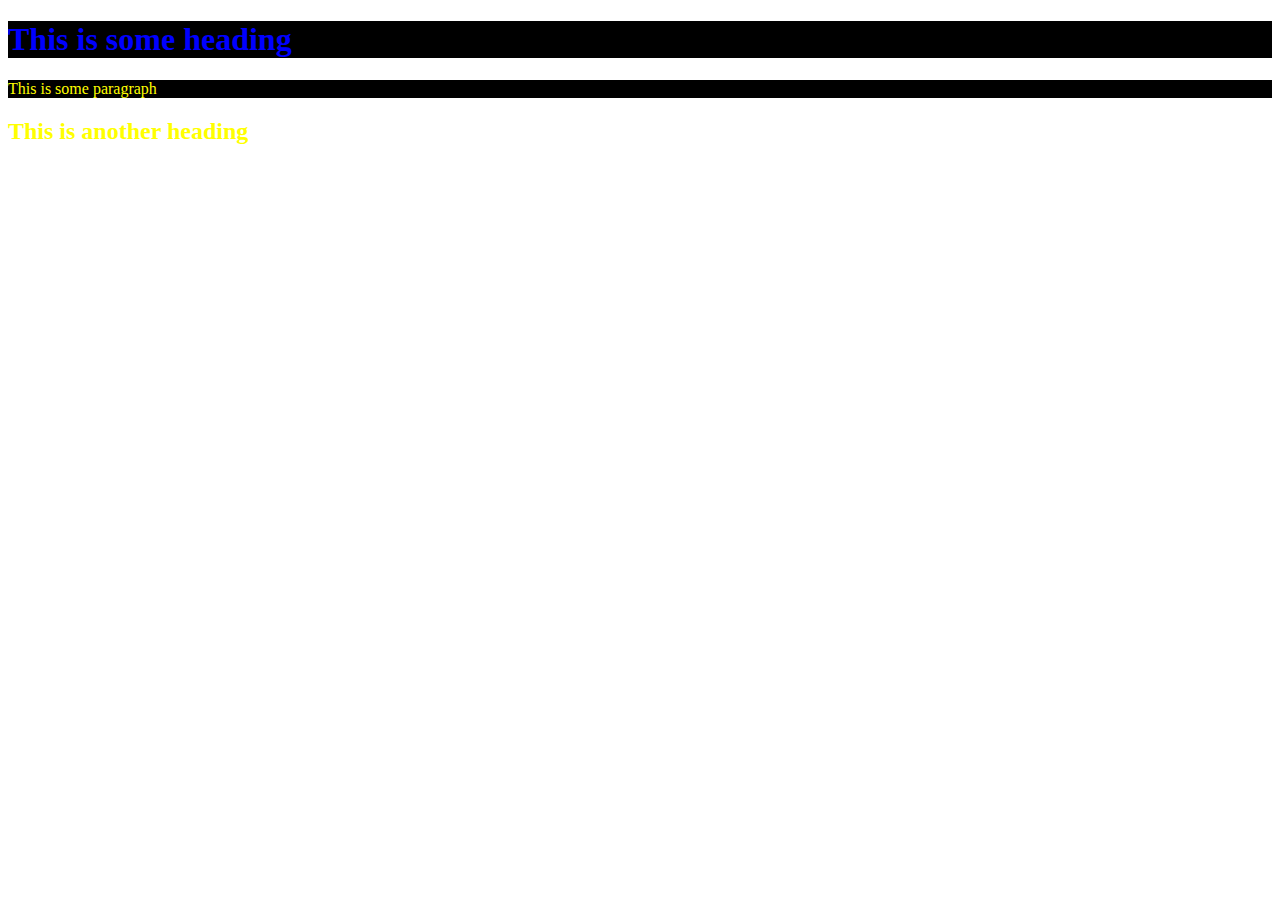
<file: index.html>
<!DOCTYPE html>
<!-- opening tag -->
<!-- Common Gateway Interface -->
<html>
    <head>
        <title>My First HTML Page</title>
        <link rel="stylesheet" href="style.css">
    </head>
    <body>
        <h1 id="myHeading" class="htmlElement">This is some heading</h1>
        <p class="htmlElement">This is some paragraph</p>
        <h2>This is another heading</h2>
    </body>
</html>
</file>
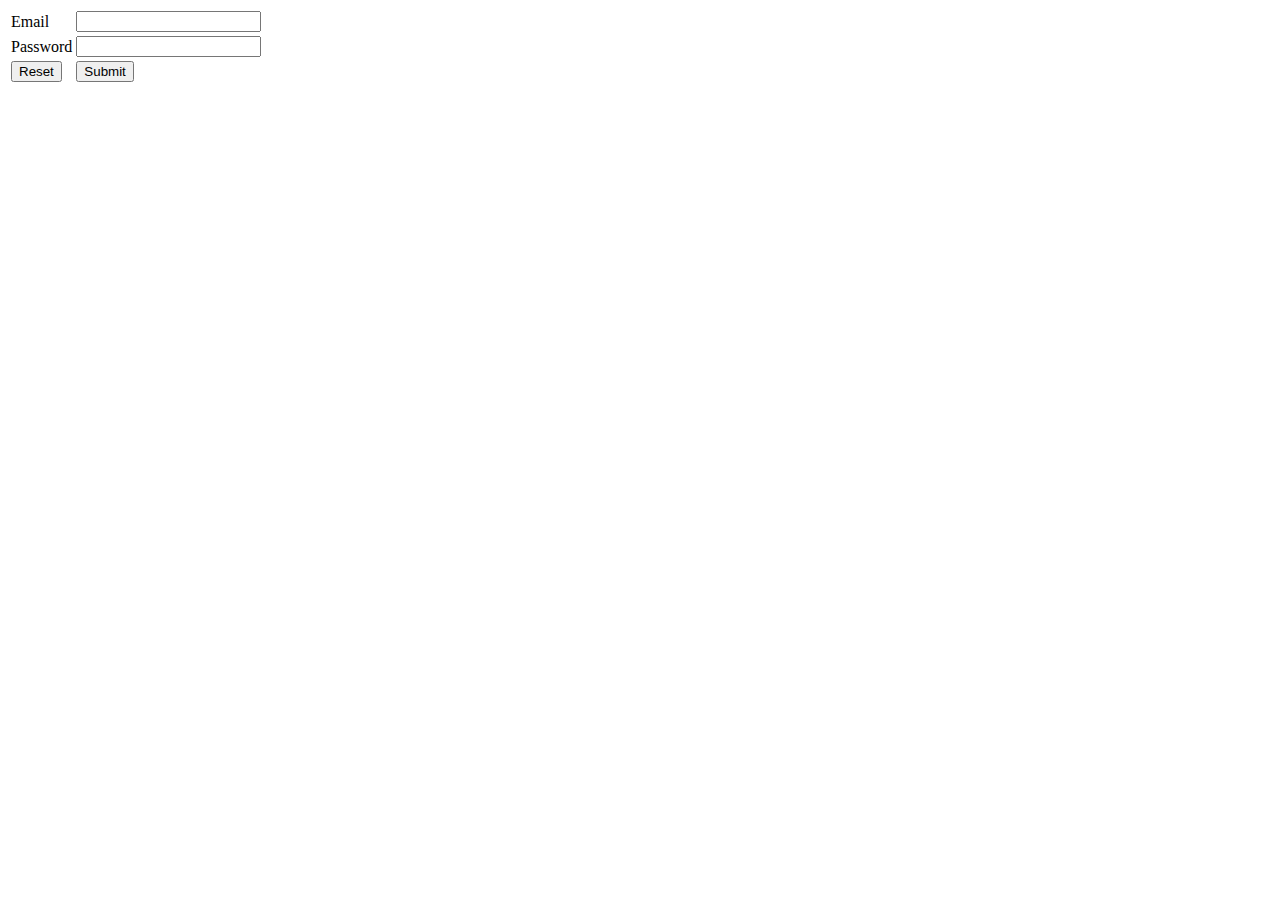
<file: mvc3/index.html>
<!DOCTYPE html>
<html lang="en">
<head>
    <meta charset="UTF-8">
    <meta name="viewport" content="width=device-width, initial-scale=1.0">
    <meta http-equiv="X-UA-Compatible" content="ie=edge">
    <title>Document</title>
</head>
<body>
    <form action="cgi-bin/model.py">
        <table>
            <!-- table row -->
            <tr>
                <!-- table data (column)-->
                <td>Email</td>
                <td><input type="text" name="email"></td>
            </tr>
            <tr>
                <td>Password</td>
                <td><input type="password" name="password"></td>
            </tr>
            <tr>
                <td><button type="reset">Reset</button></td>
                <td><button type="submit">Submit</button></td>
            </tr>
        </table>
    </form>
</body>
</html>
</file>
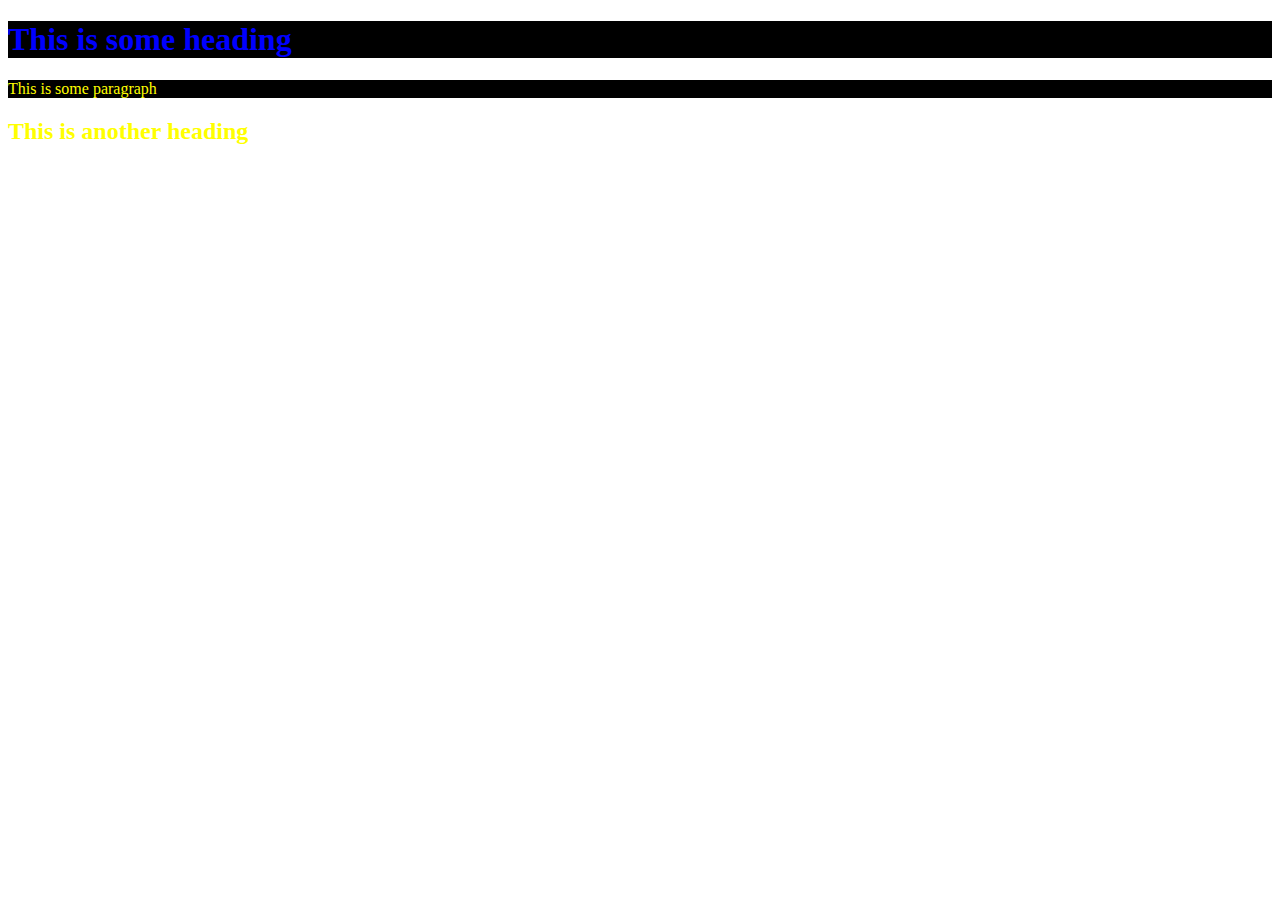
<file: main.html>
<!DOCTYPE html>
<!-- opening tag -->
<html>
    <head>
        <title>My First HTML Page</title>
        <link rel="stylesheet" href="style.css">
    </head>
    <body>
        <h1 id="myHeading" class="htmlElement">This is some heading</h1>
        <p class="htmlElement">This is some paragraph</p>
        <h2>This is another heading</h2>
    </body>
</html>
</file>
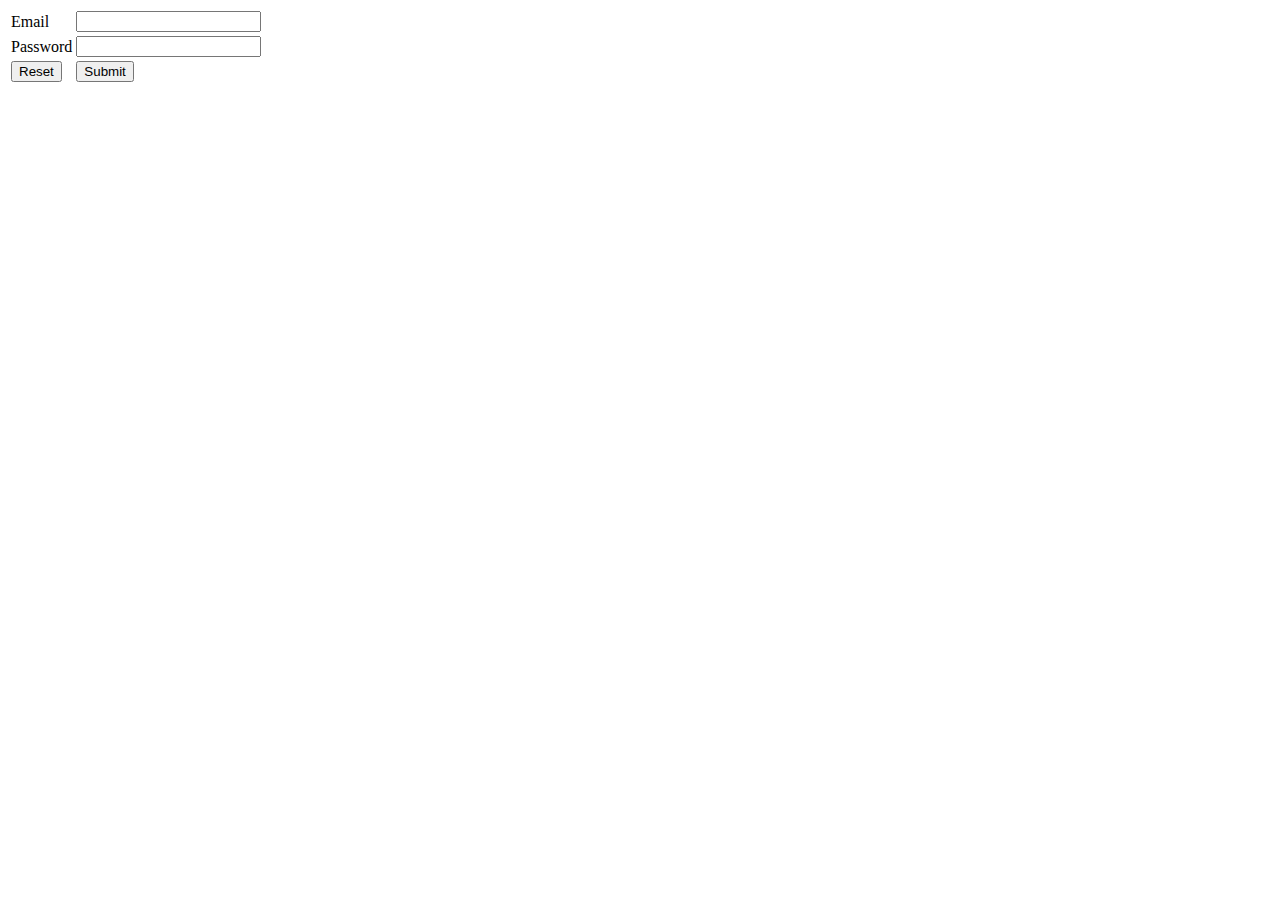
<file: mvc3/login.html>
<!DOCTYPE html>
<html lang="en">
<head>
    <meta charset="UTF-8">
    <meta name="viewport" content="width=device-width, initial-scale=1.0">
    <meta http-equiv="X-UA-Compatible" content="ie=edge">
    <title>Document</title>
</head>
<body>
    <form action="cgi-bin/login-controller.py" method="POST">
        <table>
            <!-- table row -->
            <tr>
                <!-- table data (column)-->
                <td>Email</td>
                <td><input type="email" name="email" required></td>
            </tr>
            <tr>
                <td>Password</td>
                <td><input type="password" name="password" required></td>
            </tr>
            <tr>
                <td><button type="reset">Reset</button></td>
                <td><button type="submit">Submit</button></td>
            </tr>
        </table>
    </form>
</body>
</html>
</file>
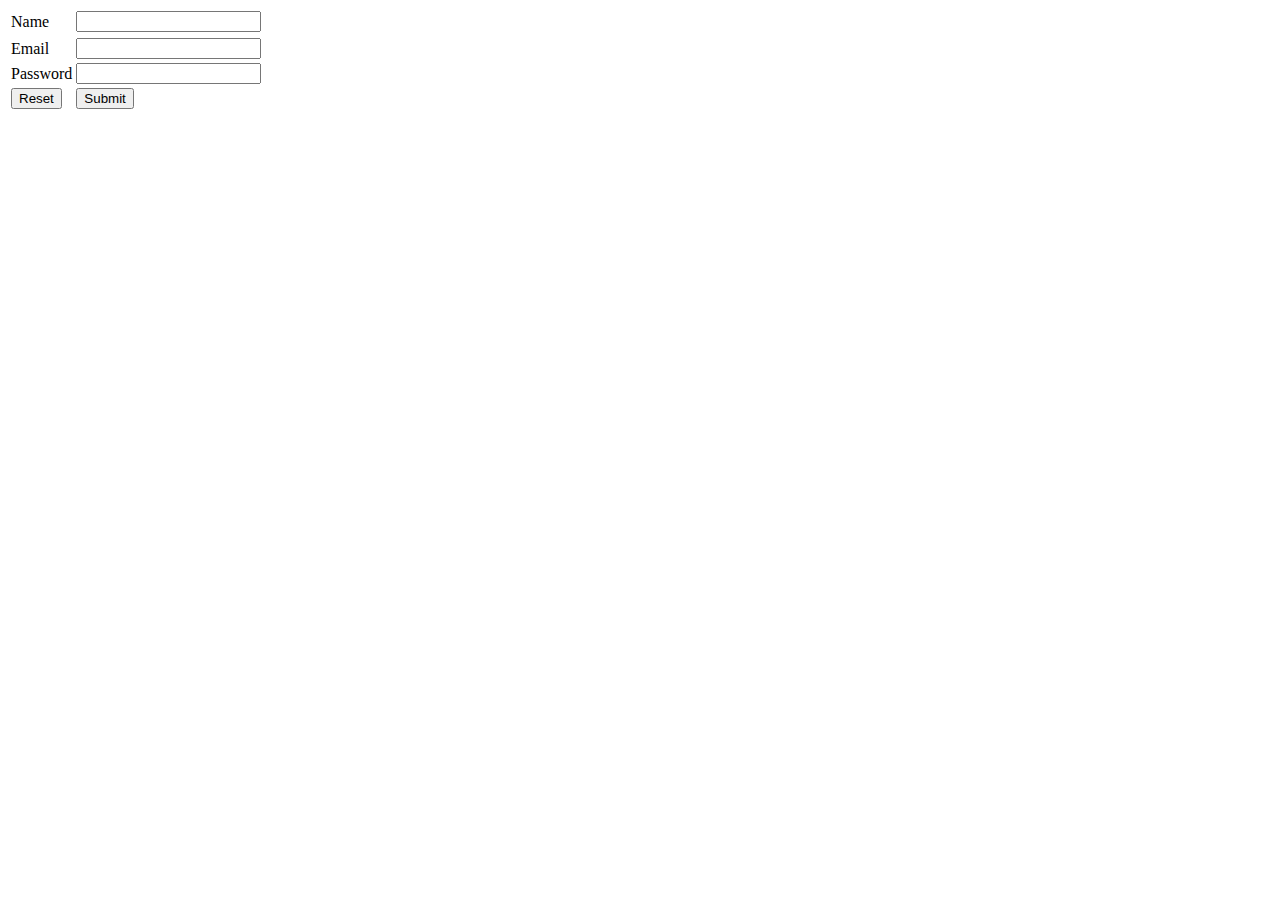
<file: mvc3/register.html>
<!DOCTYPE html>
<html lang="en">
<head>
    <meta charset="UTF-8">
    <meta name="viewport" content="width=device-width, initial-scale=1.0">
    <meta http-equiv="X-UA-Compatible" content="ie=edge">
    <title>Document</title>
</head>
<body>
    <form action="cgi-bin/register-controller.py" method="POST">
        <table>
            <!-- table row -->
            <tr>
                <!-- table data (column)-->
                <td>Name</td>
                <td><input type="text" name="username" required></td>
            </tr>
            <tr>
            <tr>
                <!-- table data (column)-->
                <td>Email</td>
                <td><input type="email" name="email" required></td>
            </tr>
            <tr>
                <td>Password</td>
                <td><input type="password" name="password" required></td>
            </tr>
            <tr>
                <td><button type="reset">Reset</button></td>
                <td><button type="submit">Submit</button></td>
            </tr>
        </table>
    </form>
</body>
</html>
</file>
<file: style.css>
body{
    color: yellow;
}
#myHeading{
    color: blue;
}
.htmlElement{
    background-color: black;
}
</file>
